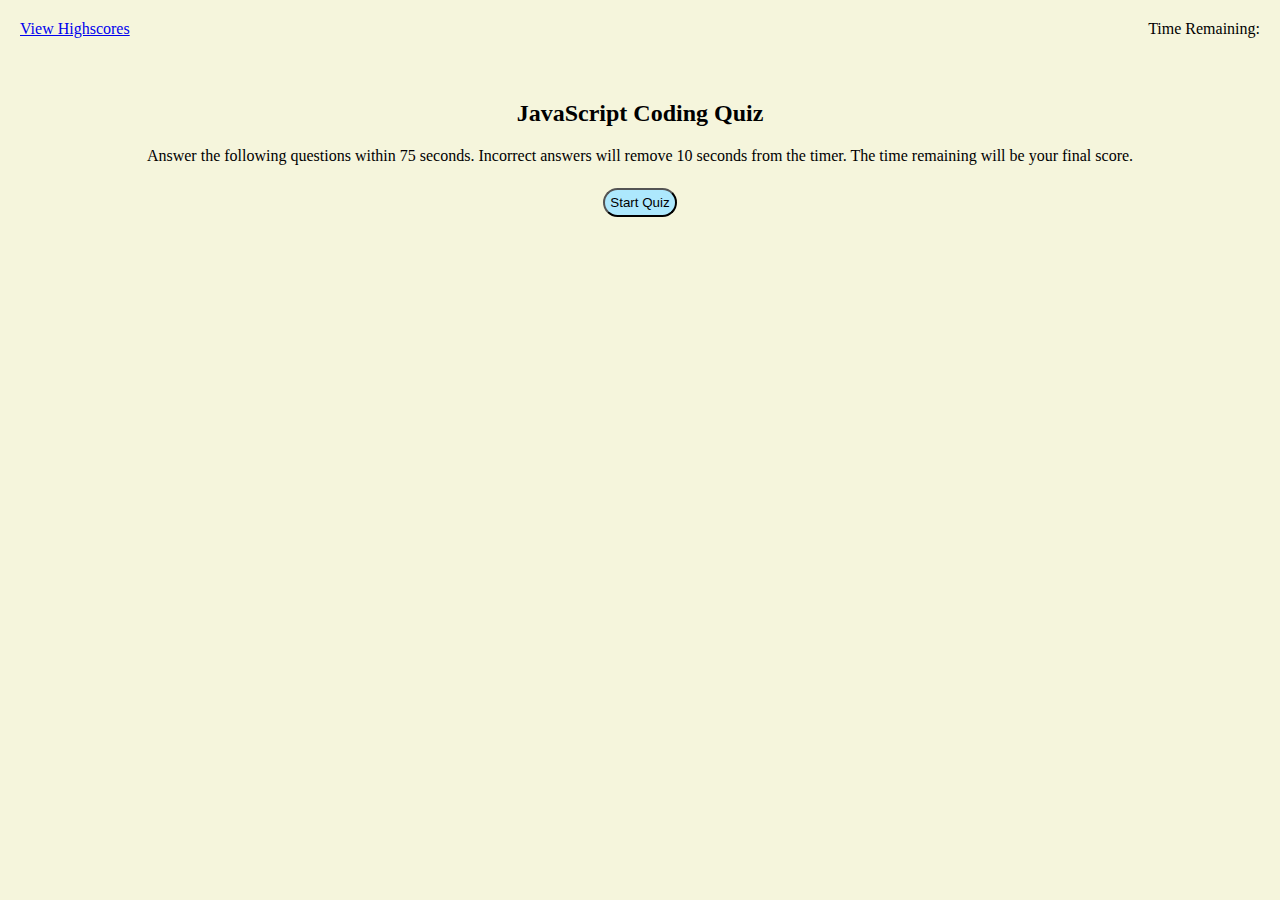
<file: index.html>
<!DOCTYPE html>
<html lang="en">
  <head>
    <meta charset="UTF-8" />
    <meta http-equiv="X-UA-Compatible" content="IE=edge" />
    <meta name="viewport" content="width=device-width, initial-scale=1.0" />
    <title>JavaScript Coding Quiz</title>

    <link rel="stylesheet" href="./assets/css/style.css" />
  </head>

  <body>
    <a class="score" href="highscores.html">View Highscores</a>

    <div class="time">Time Remaining:<span id="timer"></span></div>
    <main class="wrapper">
      <section class="display">
        <h2>JavaScript Coding Quiz</h2>
        <p>
          Answer the following questions within 75 seconds. Incorrect answers
          will remove 10 seconds from the timer. The time remaining will be your
          final score.
        </p>
        <button id="start">Start Quiz</button>
      </section>

      <section id="questions" class="hide">
        <h3 id="title"></h3>
        <div id="options"></div>
      </section>
      <section id="end" class="hide">
        <h3>Quiz Over!</h3>
        <p>Final Score:<span id="finalScore"></span></p>
        <p>
          <input type="text" id="initials" max="3" />
          <button id="submit">Submit</button>
        </p>
      </section>
    </main>

    <script src="./assets/js/questions.js"></script>
    <script src="./assets/js/logic.js"></script>
  </body>
</html>
</file>
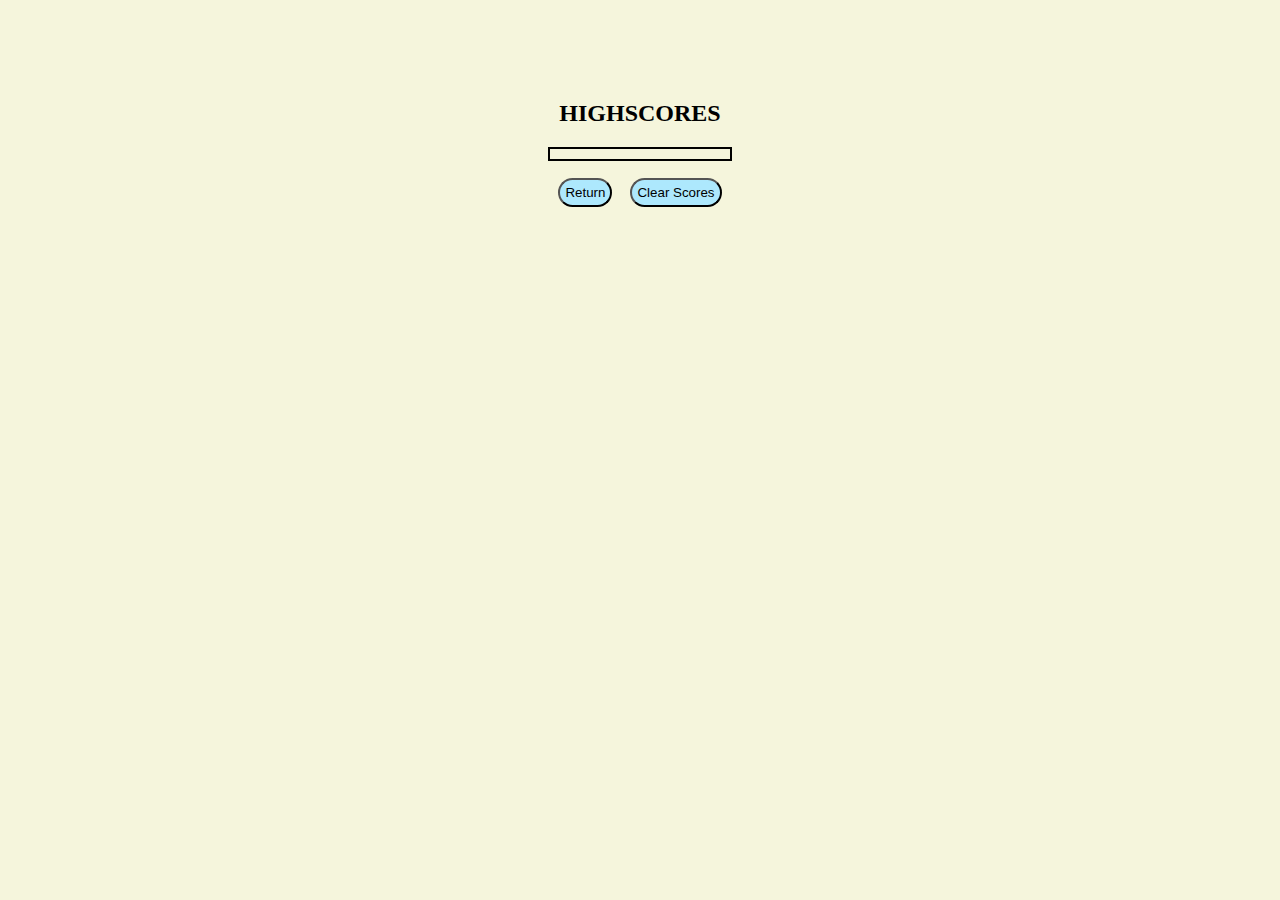
<file: highscores.html>
<!DOCTYPE html>
<html lang="en">
<head>
    <meta charset="UTF-8">
    <meta http-equiv="X-UA-Compatible" content="IE=edge">
    <meta name="viewport" content="width=device-width, initial-scale=1.0">
    <title>HighScores</title>

    <link rel='stylesheet' href='./assets/css/style.css' />
</head>
<body>
    <main class='wrapper display'>
        <h2>HIGHSCORES</h2>
        <ol id='allScores'></ol>
        <a href='index.html'><button>Return</button></a>
        <button id='clear'>Clear Scores</button>
    </main>

    <script src='./assets/js/scores.js'></script>
</body>
</html>
</file>
<file: assets/css/style.css>
body {
    background-color: beige;
}

.hide {
    display: none;
}

.score {
    position: absolute;
    top: 20px;
    left: 20px;
}

.time {
    position: absolute;
    top: 20px;
    right: 20px;
}

.wrapper {
    margin: 100px auto 0 auto;
}

.display {
    text-align: center;
}

button {
    display: inline-block;
    margin: 7px;
    background-color: rgb(173, 232, 253);
    border-radius: 15px;
    padding: 5px;
}

button:hover {
    background-color: skyblue;
}

ol {
    padding: 5px 40px;
    border: 2px double black;
    width: 100px;
    margin: 10px auto;
}

li {
    padding: 3px;
    list-style: upper-roman inside none;
    width: fit-content;
    
}
</file>
